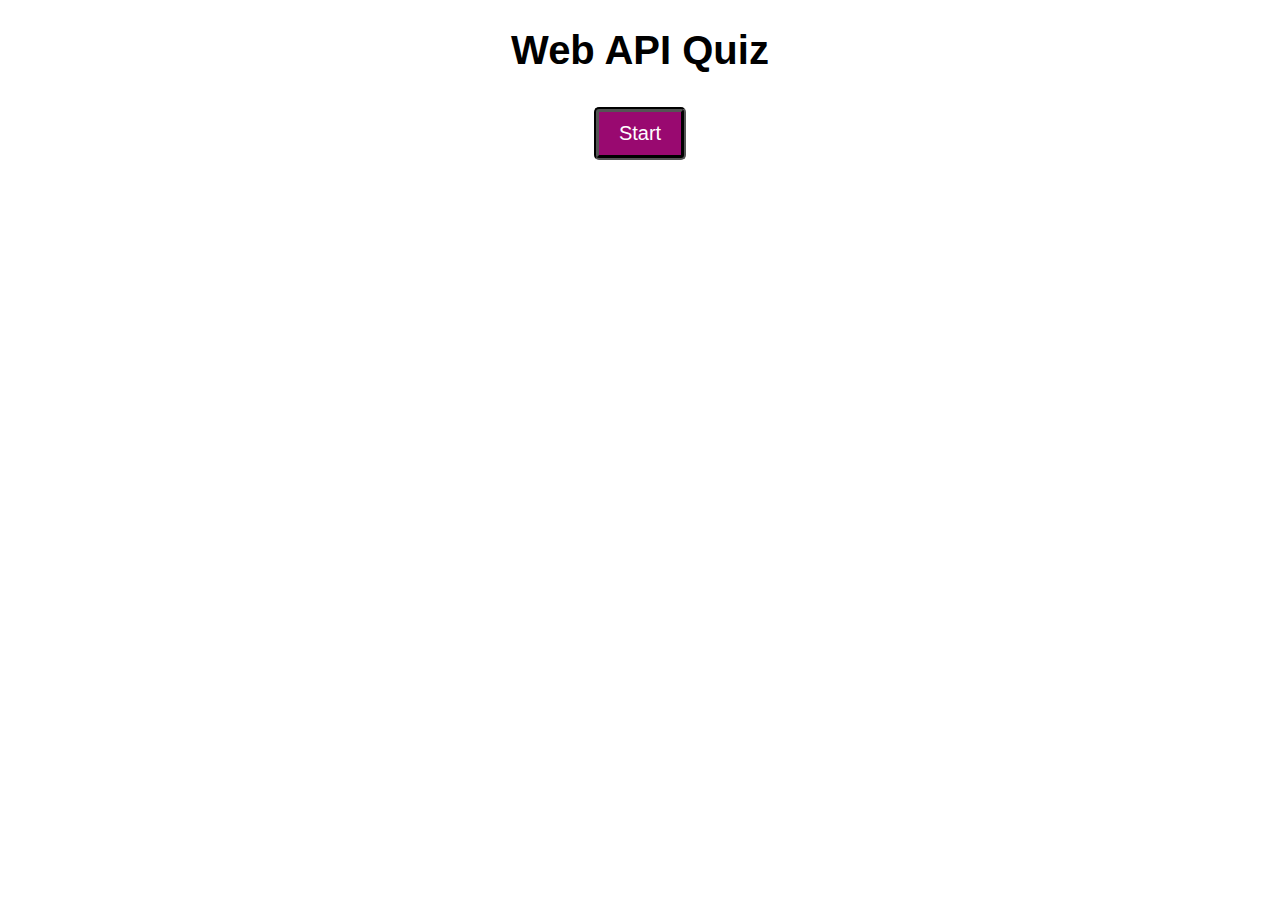
<file: index.html>
<!DOCTYPE html>
<html lang="en">
  <head>
    <meta charset="UTF-8" />
    <link rel="stylesheet" type="text/css" href="./assets/css/style.css" />
    <meta http-equiv="X-UA-Compatible" content="IE=edge" />
    <meta name="viewport" content="width=device-width, initial-scale=1.0" />
    <title>Quiz</title>
  </head>
  <body>
    <h1>Web API Quiz</h1>
    <button id="start">Start</button>
    <h2 id="timer"></h2>
    <h2 id="question"></h2>
    <div id="choices"></div>
    <p id="feedback"></p>
    <div id="initials">
      <label for="initials-input">Enter your initials:</label>
      <input type="text" id="initials-input" />
      <button id="submit-initials">Submit</button>
    </div>
    <script src="./assets/js/script.js"></script>
  </body>
</html>
</file>
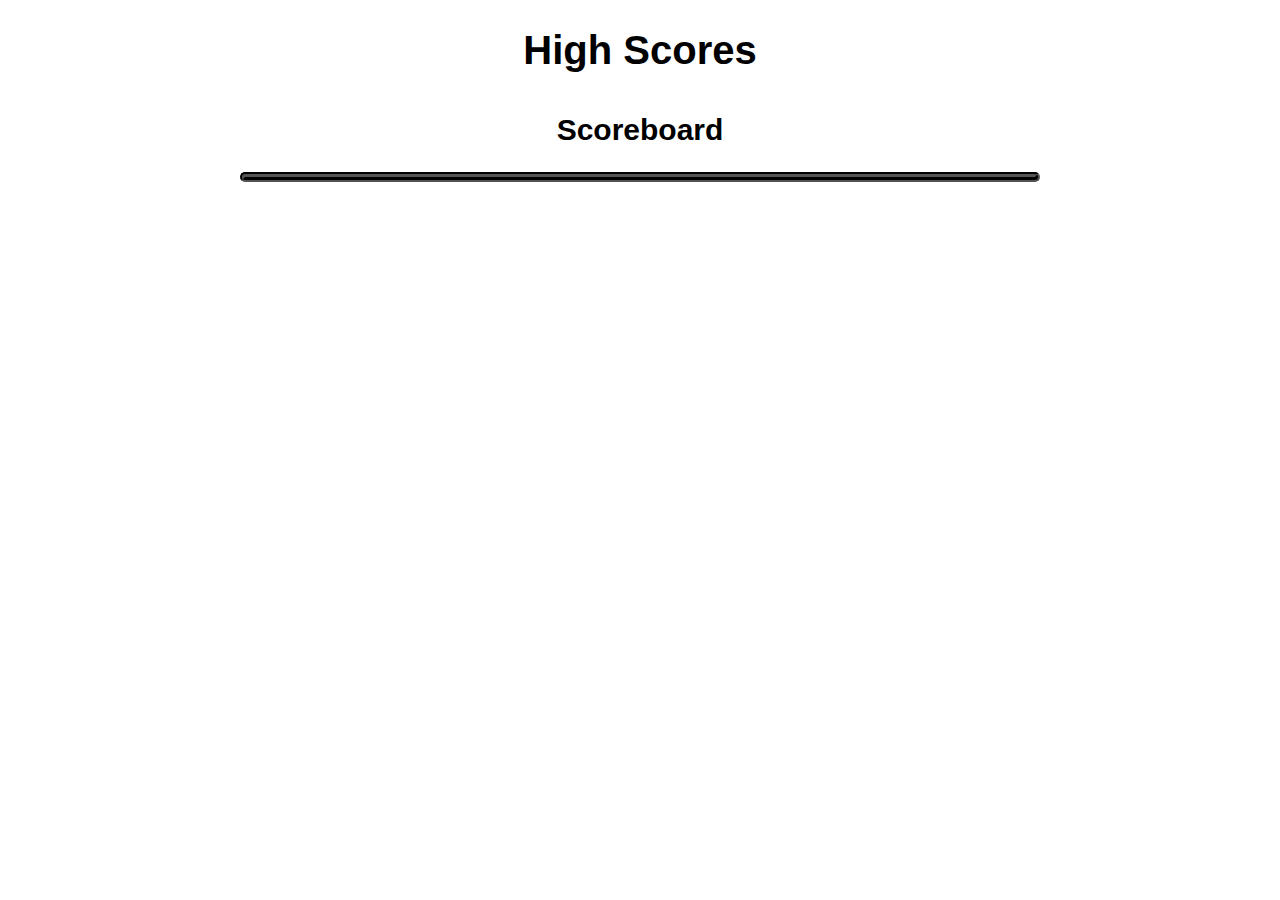
<file: highscores.html>
<!DOCTYPE html>
<html lang="en">
  <head>
    <meta charset="UTF-8" />
    <meta http-equiv="X-UA-Compatible" content="IE=edge" />
    <meta name="viewport" content="width=device-width, initial-scale=1.0" />
    <title>High Scores</title>
    <link rel="stylesheet" type="text/css" href="./assets/css/style.css" />
  </head>
  <body>
    <main>
      <div class="container">
        <h1>High Scores</h1>
        <div id="high-scores">
          <h2>Scoreboard</h2>
          <ol id="high-scores-list"></ol>
        </div>
        <div id="initials">
          <label for="initials-input">Enter your initials:</label>
          <input type="text" id="initials-input" />
          <button id="submit-initials">Submit</button>
        </div>
      </div>
      <script src="./assets/js/highscoresjs.js"></script>
    </main>
  </body>
</html>
</file>
<file: assets/css/style.css>
Global CSS styles * {
  box-sizing: border-box;
  margin: 0;
  padding: 0;
}

body {
  font-family: "PT Sans", sans-serif;
  font-size: 20px;
  line-height: 1.5;
}

h1 {
  text-align: center;
  margin-top: 20px;
}

h2 {
  text-align: center;
  margin-top: 20px;
}

/* index.html styles */

button {
  display: block;
  margin: 20px auto;
  padding: 10px 20px;
  border: groove 5px black;
  border-radius: 5px;
  background-color: #990970;
  color: #fff;
  font-size: 20px;
  cursor: pointer;
}

#timer {
  text-align: right;
  margin: 10px 20px;
}

#question {
  text-align: center;
  margin: 20px 0;
}

#choices {
  display: flex;
  flex-direction: column;
  align-items: center;
  margin: 20px 0;
}

#choices button {
  display: block;
  margin-bottom: 10px;
  padding: 10px 20px;
  border: groove 5px black;
  border-radius: 5px;
  background-color: #990970;
  color: #fff;
  font-size: 18px;
  cursor: pointer;
  transition: all 0.2s ease-in-out;
}

#choices button:hover {
  background-color: #e5e5e5;
}

#feedback {
  text-align: center;
  margin: 20px 0;
  font-size: 18px;
}

#initials {
  display: none;
  margin: 20px 0;
}

#initials label {
  font-size: 20px;
  margin-right: 10px;
}

#initials input[type="text"] {
  padding: 5px;
  font-size: 18px;
  border: 5px groove black;
  border-radius: 5px;
  margin-right: 10px;
}

#submit-initials {
  padding: 5px 10px;
  border: none;
  border-radius: 5px;
  background-color: #990970;
  color: #fff;
  font-size: 18px;
  cursor: pointer;
  border: groove 5px black;
}

#submit-initials:hover {
  background-color: #990970;
}

/* highscores.html styles */

.container {
  max-width: 800px;
  margin: 20px auto;
  padding: 0 20px;
}

#high-scores {
  margin: 20px 0;
}

#high-scores h2 {
  margin-bottom: 10px;
}

#high-scores-list {
  background-color: #990970;
  color: #fff;
  font-size: 18px;
  margin: 20px 0;
  border: groove 5px black;
  border-radius: 30px;
}

/* Media queries */
@media screen and (max-width: 500px) {
  .header a {
    float: none;
    display: block;
    text-align: left;
  }

  .header-right {
    float: none;
  }
}
/* End Media queries */
</file>
